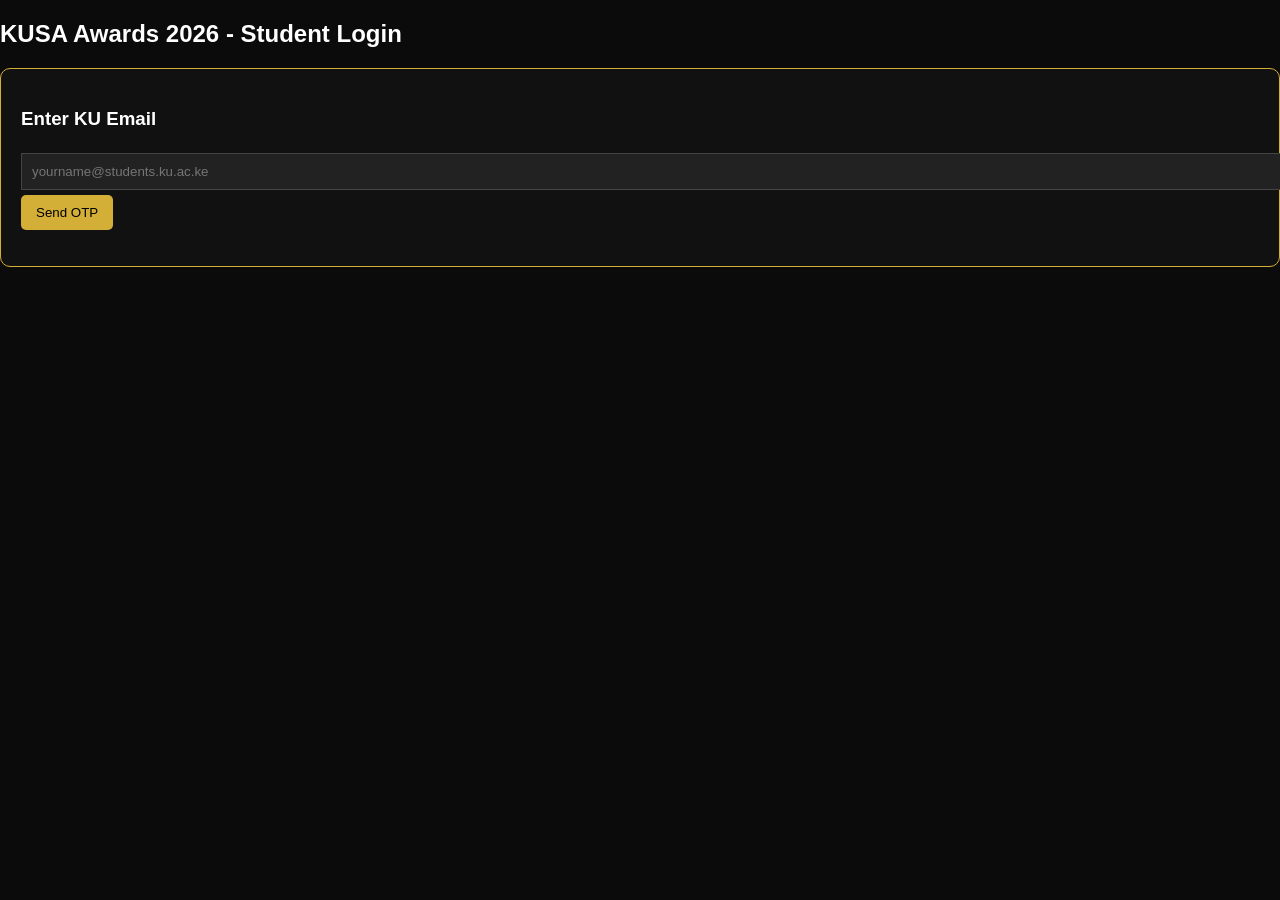
<file: index.html>
<!DOCTYPE html>
<html>
<head>
  <title>KUSA Awards</title>
</head>
<body>

<h2>Loading KUSA Awards...</h2>

<script>
  // simple router
  const token = localStorage.getItem("token");

  if (!token) {
    window.location.href = "/user/login.html";
  } else {
    window.location.href = "/user/dashboard.html";
  }
</script>

</body>
</html>
</file>
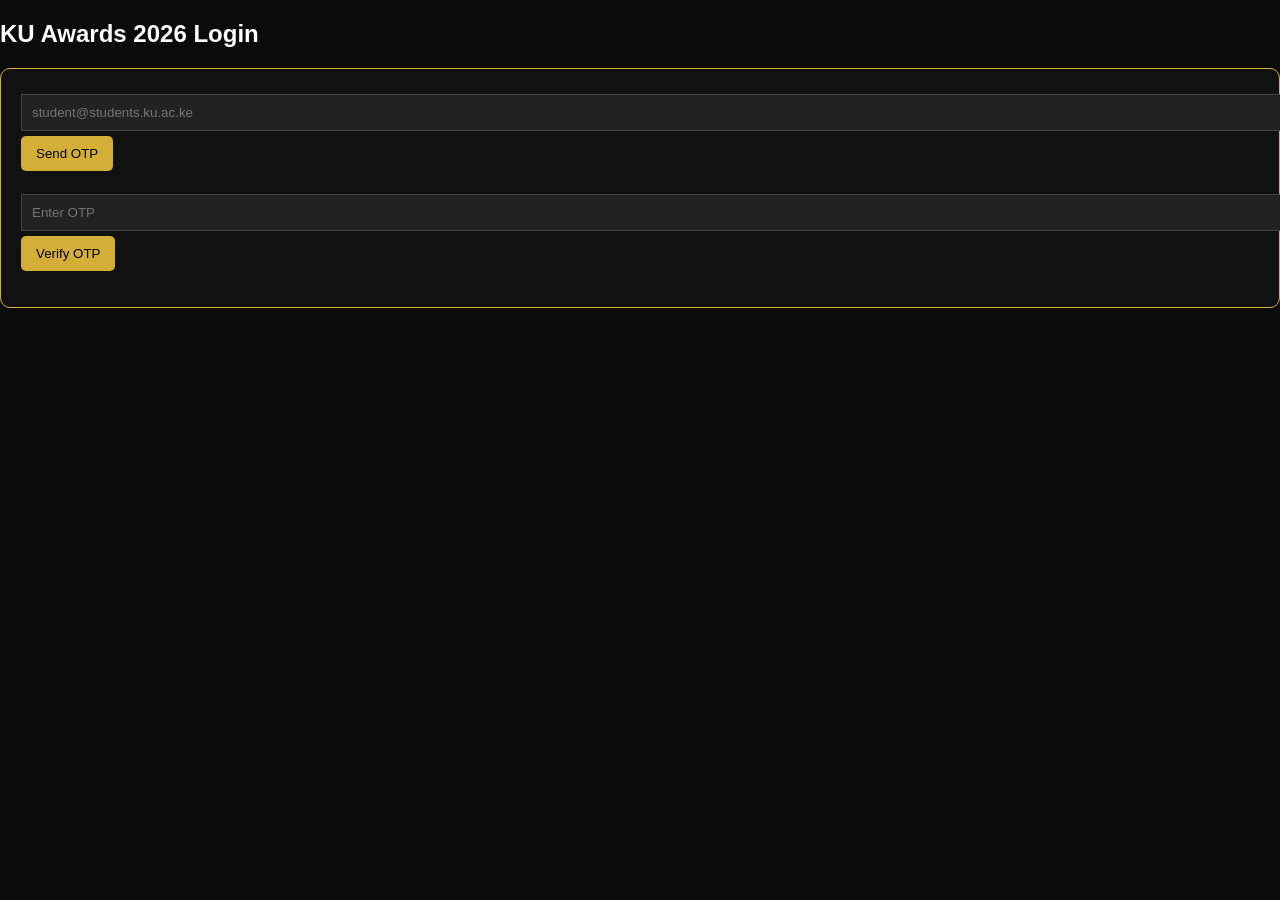
<file: auth.html>
<!DOCTYPE html>
<html>
<head>
  <title>KU Awards Login</title>
  <link rel="stylesheet" href="../css/styles.css">
</head>

<body>

<h2>KU Awards 2026 Login</h2>

<div class="card">

  <input type="email" id="email" placeholder="student@students.ku.ac.ke">

  <button onclick="sendOtp()">Send OTP</button>

  <br><br>

  <input type="text" id="otp" placeholder="Enter OTP">

  <button onclick="verifyOtp()">Verify OTP</button>

  <p id="msg"></p>

</div>

<script src="../js/api.js"></script>

<script>
async function sendOtp() {
  const email = document.getElementById("email").value;

  const res = await fetch("http://localhost:5000/api/auth/send-otp", {
    method: "POST",
    headers: {"Content-Type": "application/json"},
    body: JSON.stringify({ email })
  });

  const data = await res.json();
  document.getElementById("msg").innerText = data.message || data.error;
}

async function verifyOtp() {
  const email = document.getElementById("email").value;
  const code = document.getElementById("otp").value;

  const res = await fetch("http://localhost:5000/api/auth/verify-otp", {
    method: "POST",
    headers: {"Content-Type": "application/json"},
    body: JSON.stringify({ email, code })
  });

  const data = await res.json();

  if (data.token) {
    localStorage.setItem("token", data.token);
    window.location.href = "home.html";
  } else {
    document.getElementById("msg").innerText = data.error;
  }
}
</script>

</body>
</html>
</file>
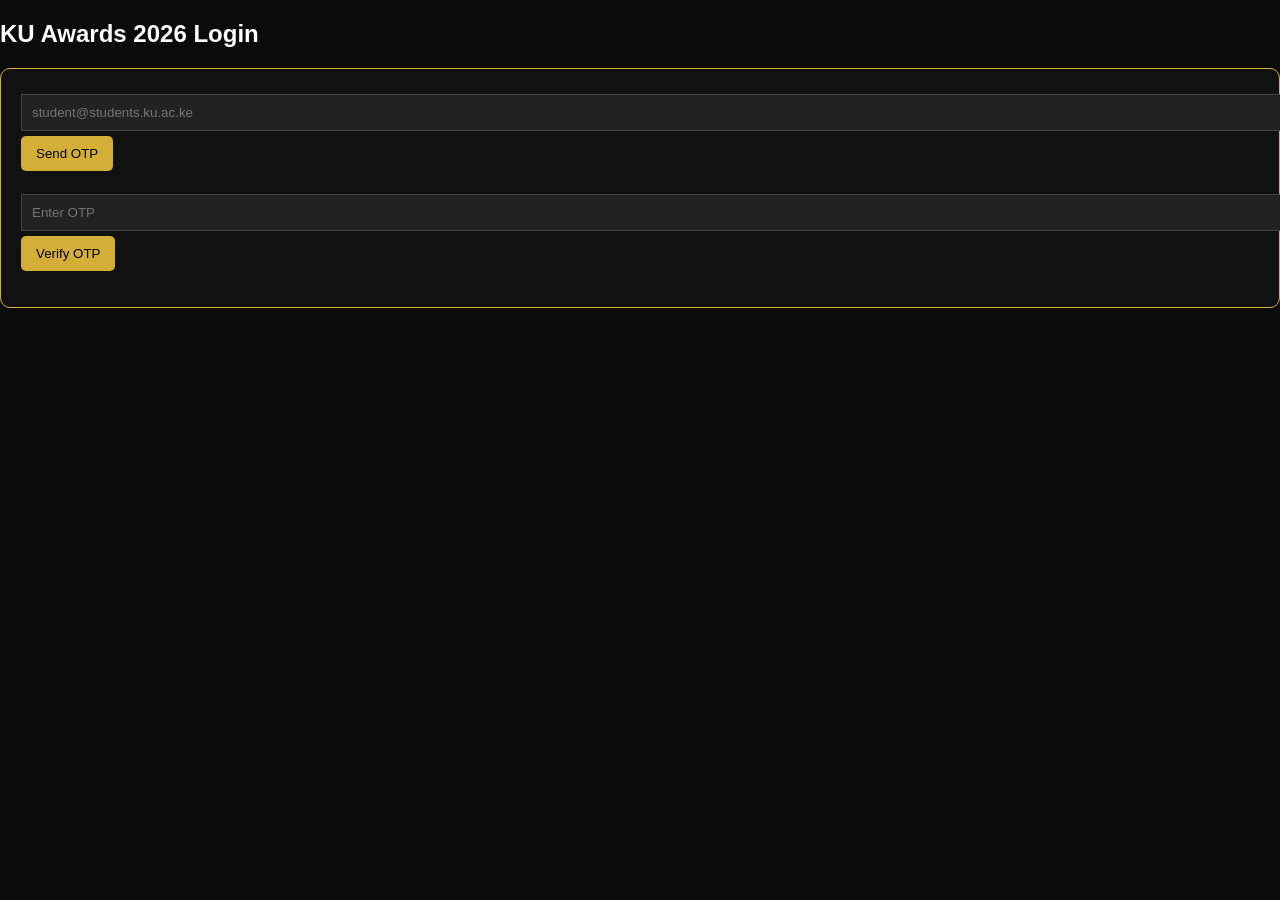
<file: home.html>
<!DOCTYPE html>
<html>
<head>
  <title>KU Awards Home</title>
  <link rel="stylesheet" href="../css/styles.css">
</head>

<body>

<h2>Welcome to KU Awards</h2>

<button onclick="logout()">Logout</button>

<div id="categories"></div>

<script src="../js/api.js"></script>

<script>
if (!localStorage.getItem("token")) {
  window.location.href = "auth.html";
}

async function loadCategories() {
  const res = await fetch("http://localhost:5000/api/categories", {
    headers: {
      Authorization: "Bearer " + localStorage.getItem("token")
    }
  });

  const data = await res.json();

  const container = document.getElementById("categories");

  data.forEach(cat => {
    const div = document.createElement("div");

    div.className = "card";

    div.innerHTML = `
      <h3>${cat.name}</h3>
      <button onclick="goToVote('${cat.id}')">Vote</button>
      <button onclick="goToNominate('${cat.id}')">Nominate</button>
    `;

    container.appendChild(div);
  });
}

function goToVote(id) {
  localStorage.setItem("categoryId", id);
  window.location.href = "vote.html";
}

function goToNominate(id) {
  localStorage.setItem("categoryId", id);
  window.location.href = "nominate.html";
}

function logout() {
  localStorage.clear();
  window.location.href = "auth.html";
}

loadCategories();
</script>

</body>
</html>
</file>
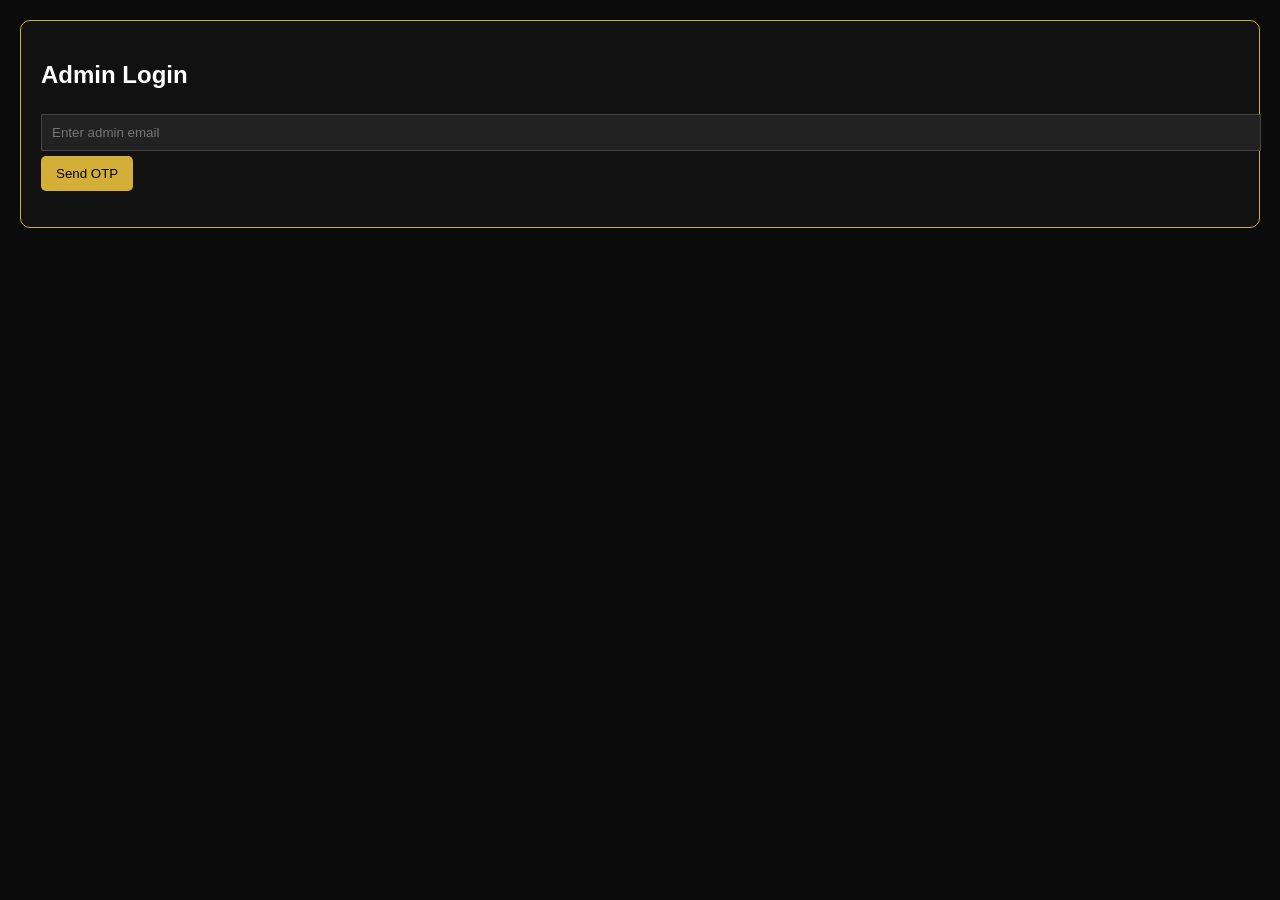
<file: admin/control.html>
<!DOCTYPE html>
<html>
<head>
  <title>Control Panel</title>
  <link rel="stylesheet" href="../css/styles.css">
</head>
<body>

<div class="container">

  <h1>Control Panel</h1>

  <div class="card">
    <h3>Current Status</h3>

    <p>Voting: <span id="votingStatus"></span></p>
    <p>Nominations: <span id="nominationsStatus"></span></p>
  </div>

  <div class="card">
    <h3>Toggle Controls</h3>

    <button onclick="setVoting(true)">Open Voting</button>
    <button class="danger" onclick="setVoting(false)">Close Voting</button>

    <br><br>

    <button onclick="setNominations(true)">Open Nominations</button>
    <button class="danger" onclick="setNominations(false)">Close Nominations</button>

    <p id="msg"></p>
  </div>

  <button onclick="goBack()">Back</button>

</div>

<script src="../js/api.js"></script>
<script src="../js/control.js"></script>

</body>
</html>
</file>
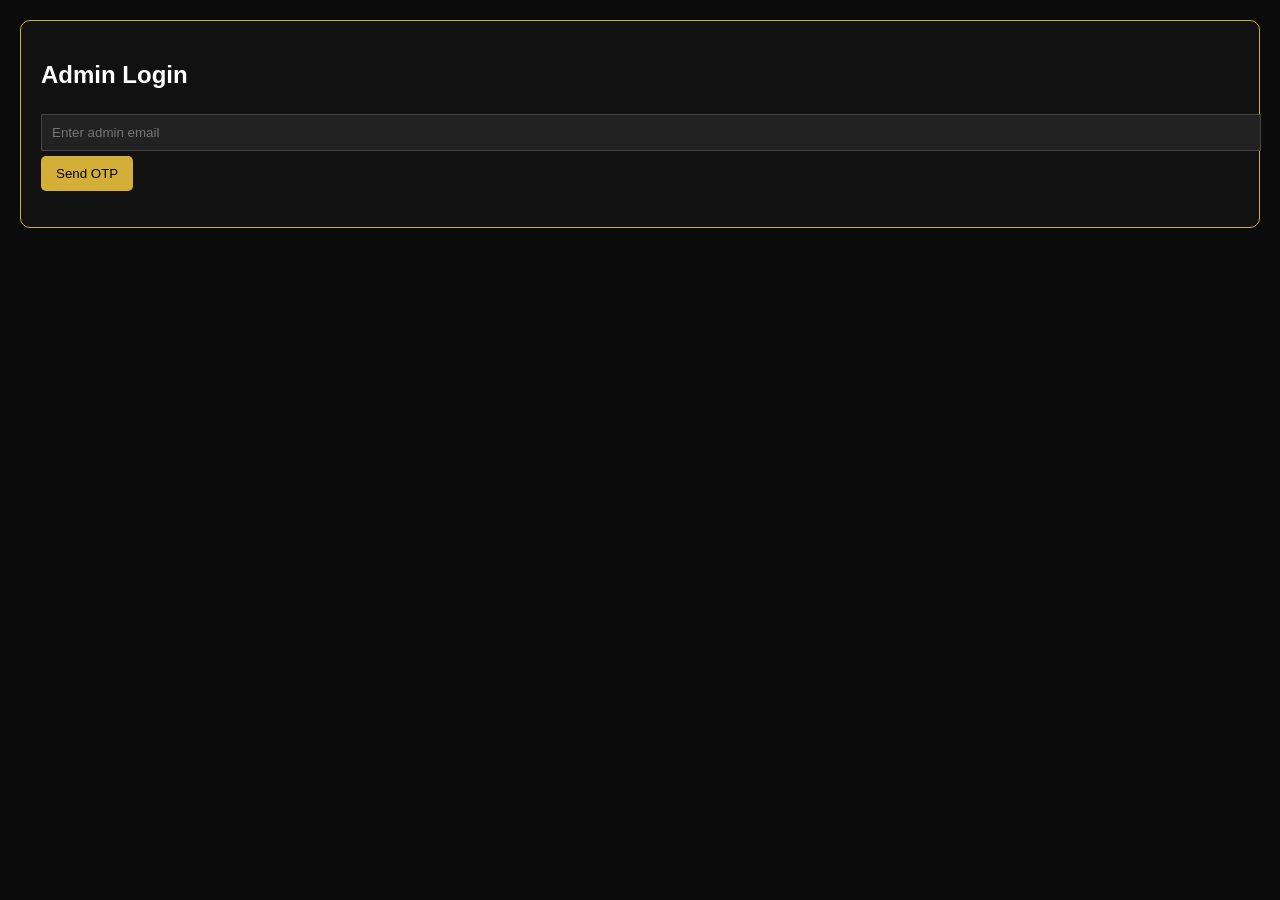
<file: admin/dashboard.html>
<!DOCTYPE html>
<html>
<head>
  <title>Admin Dashboard</title>

  <link rel="stylesheet" href="../css/styles.css">

  <meta name="viewport" content="width=device-width, initial-scale=1.0">
</head>

<body>

<div class="container">

  <h1>Admin Dashboard</h1>

  <div class="card">

    <p>Total Users:
      <span id="users">0</span>
    </p>

    <p>Total Votes:
      <span id="votes">0</span>
    </p>

    <p>Total Nominees:
      <span id="nominees">0</span>
    </p>

    <p>Total Categories:
      <span id="categories">0</span>
    </p>

    <p>Voting:
      <span id="voting">...</span>
    </p>

    <p>Nominations:
      <span id="nominations">...</span>
    </p>

  </div>

  <button onclick="go('nominees.html')">
    Manage Nominees
  </button>

  <button onclick="go('control.html')">
    Control Panel
  </button>

  <button onclick="go('results.html')">
    View Results
  </button>

  <button onclick="logout()" class="danger">
    Logout
  </button>

</div>

<script src="../js/api.js"></script>

<script>

/* =========================
   ADMIN AUTH CHECK
========================= */

const adminToken =
  localStorage.getItem("adminToken");

const adminUser =
  JSON.parse(
    localStorage.getItem("adminUser")
  );

/* =========================
   BLOCK UNAUTHORIZED USERS
========================= */

if (
  !adminToken ||
  !adminUser ||
  adminUser.role !== "ADMIN"
) {

  console.log("ADMIN NOT LOGGED IN");

  window.location.href =
    "login.html";
}

/* =========================
   NAVIGATION
========================= */

function go(page) {

  window.location.href = page;
}

/* =========================
   LOGOUT
========================= */

function logout() {

  // REMOVE ADMIN SESSION
  localStorage.removeItem("adminToken");
  localStorage.removeItem("adminUser");

  // REMOVE NORMAL USER SESSION
  localStorage.removeItem("token");
  localStorage.removeItem("user");

  window.location.href =
    "login.html";
}

/* =========================
   LOAD DASHBOARD
========================= */

async function loadDashboard() {

  try {

    const data =
      await apiRequest(
        "/api/admin/analytics/stats"
      );

    document.getElementById("users")
      .innerText = data.users || 0;

    document.getElementById("votes")
      .innerText = data.votes || 0;

    document.getElementById("nominees")
      .innerText = data.nominees || 0;

    document.getElementById("categories")
      .innerText = data.categories || 0;

    document.getElementById("voting")
      .innerText =
        data.votingOpen
          ? "OPEN"
          : "CLOSED";

    document.getElementById("nominations")
      .innerText =
        data.nominationsOpen
          ? "OPEN"
          : "CLOSED";

  } catch (err) {

    console.error(
      "DASHBOARD ERROR:",
      err.message
    );

    alert(
      "Session expired or unauthorized"
    );

    logout();
  }
}

/* =========================
   START
========================= */

loadDashboard();

</script>

</body>
</html>
</file>
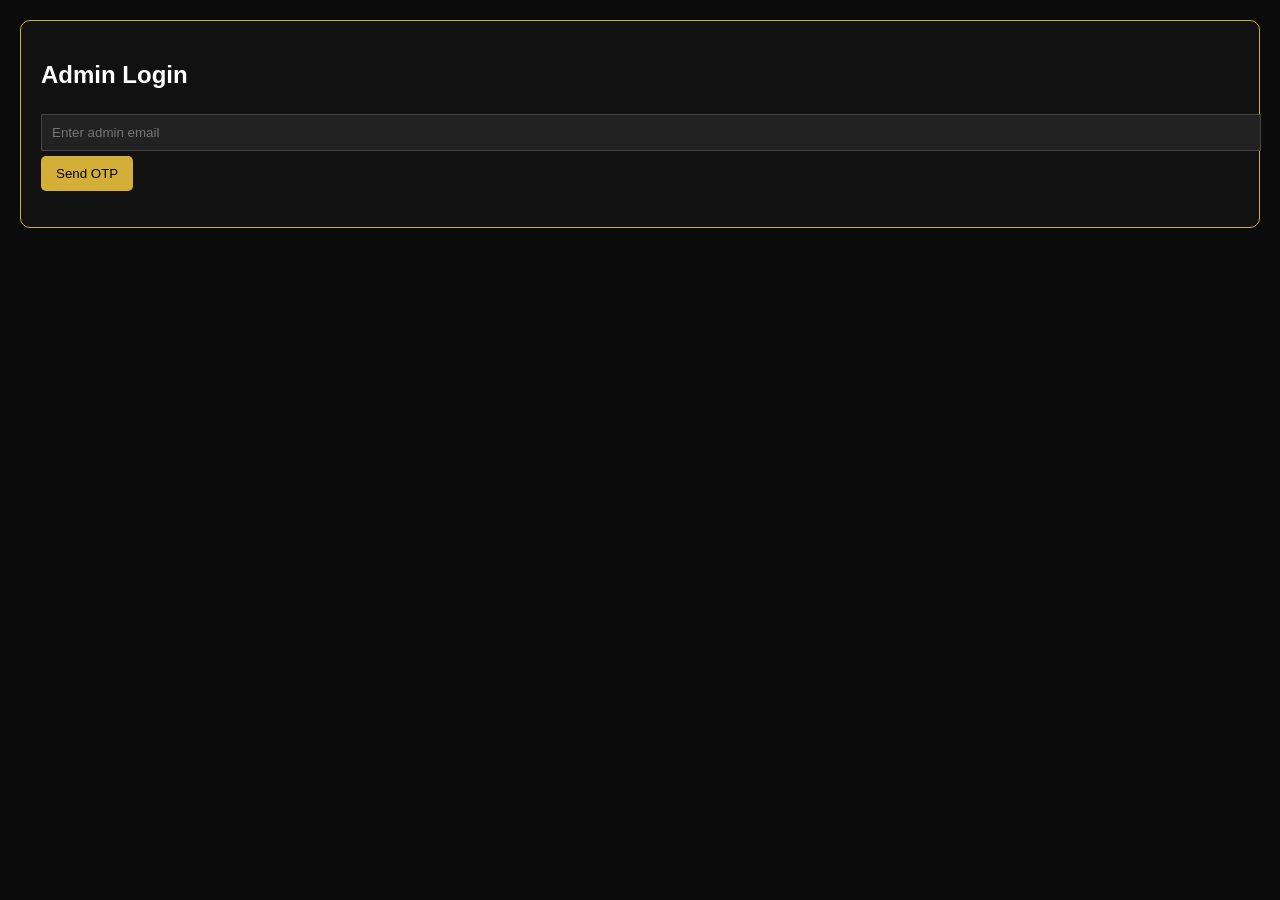
<file: admin/login.html>
<!DOCTYPE html>
<html>
<head>
  <title>Admin Login</title>
  <link rel="stylesheet" href="../css/styles.css">
</head>
<body>

<div class="container">
  <div class="card">
    <h2>Admin Login</h2>

    <!-- EMAIL INPUT -->
    <div id="emailBox">
      <input type="email" id="email" placeholder="Enter admin email">
      <button onclick="sendOtp()">Send OTP</button>
      <p id="msg1" style="color:red;"></p>
    </div>

    <!-- OTP INPUT -->
    <div id="otpBox" style="display:none;">
      <input type="text" id="otp" placeholder="Enter OTP">
      <button onclick="verifyOtp()">Verify OTP</button>
      <p id="msg2" style="color:red;"></p>
    </div>

  </div>
</div>

<script src="../js/api.js"></script>

<script>
async function sendOtp() {
  const email = document.getElementById("email").value.trim();

  if (!email) {
    document.getElementById("msg1").innerText = "Enter email";
    return;
  }

  try {
    const res = await apiRequest(
      "/auth/send-otp",
      "POST",
      { email }
    );

    document.getElementById("msg1").innerText = res.message;

    document.getElementById("emailBox").style.display = "none";
    document.getElementById("otpBox").style.display = "block";

  } catch (err) {
    document.getElementById("msg1").innerText = err.message;
  }
}

async function verifyOtp() {
  const email = document.getElementById("email").value.trim();
  const code = document.getElementById("otp").value.trim();

  if (!code) {
    document.getElementById("msg2").innerText = "Enter OTP";
    return;
  }

  try {
    const res = await apiRequest(
      "/auth/verify-otp",
      "POST",
      { email, code }
    );

    localStorage.clear();
    localStorage.setItem("token", res.token);
    localStorage.setItem("user", JSON.stringify(res.user));

    if (res.user.role === "ADMIN") {
      window.location.href = "../admin/dashboard.html";
    } else {
      window.location.href = "../dashboard.html";
    }

  } catch (err) {
    document.getElementById("msg2").innerText = err.message;
  }
}
</script>

</body>
</html>
</file>
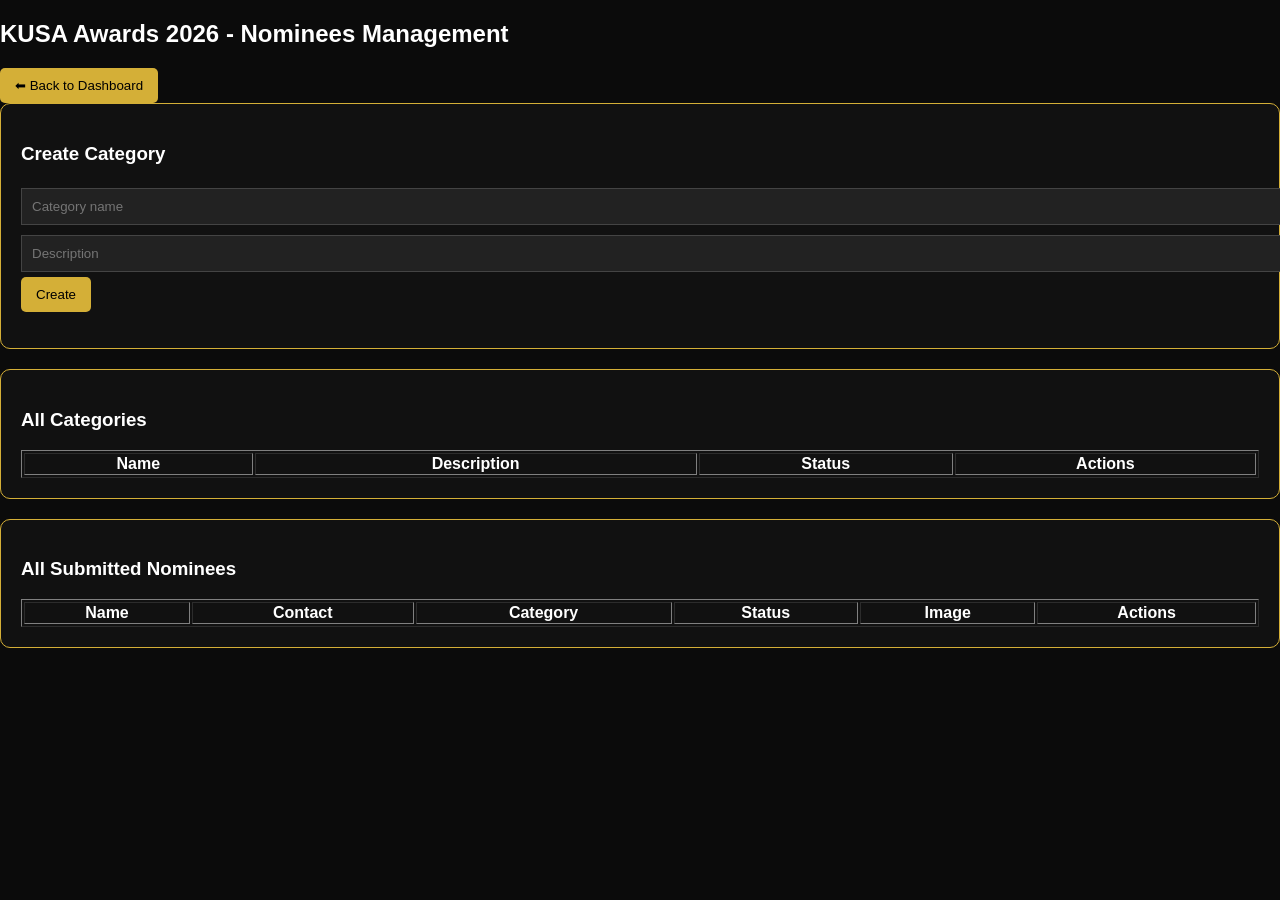
<file: admin/nominees.html>
<!DOCTYPE html>
<html lang="en">
<head>
  <meta charset="UTF-8">
  <title>KUSA Awards 2026 - Admin Nominees</title>
  <link rel="stylesheet" href="../css/styles.css">
</head>

<body>

<h2>KUSA Awards 2026 - Nominees Management</h2>

<button onclick="goBack()">⬅ Back to Dashboard</button>

<!-- =========================
     CREATE CATEGORY
========================= -->
<div class="card">
  <h3>Create Category</h3>

  <input type="text" id="catName" placeholder="Category name">
  <input type="text" id="catDesc" placeholder="Description">

  <button onclick="createCategory()">Create</button>

  <p id="catMsg"></p>
</div>

<!-- =========================
     ALL CATEGORIES (NEW)
========================= -->
<div class="card">
  <h3>All Categories</h3>

  <table border="1" width="100%">
    <thead>
      <tr>
        <th>Name</th>
        <th>Description</th>
        <th>Status</th>
        <th>Actions</th>
      </tr>
    </thead>

    <tbody id="categoryTable"></tbody>
  </table>
</div>

<!-- =========================
     NOMINEES
========================= -->
<div class="card">
  <h3>All Submitted Nominees</h3>

  <table border="1" width="100%">
    <thead>
      <tr>
        <th>Name</th>
        <th>Contact</th>
        <th>Category</th>
        <th>Status</th>
        <th>Image</th>
        <th>Actions</th>
      </tr>
    </thead>

    <tbody id="nomineeTable"></tbody>
  </table>
</div>

<script>
const API = "https://kusa-awards-2026-backend.onrender.com";
const token = localStorage.getItem("adminToken");

/* =========================
   NAVIGATION
========================= */
function goBack() {
  window.location.href = "dashboard.html";
}

/* =========================
   CREATE CATEGORY
========================= */
async function createCategory() {
  const name = document.getElementById("catName").value;
  const description = document.getElementById("catDesc").value;

  const res = await fetch(`${API}/categories`, {
    method: "POST",
    headers: {
      "Content-Type": "application/json",
      Authorization: "Bearer " + token
    },
    body: JSON.stringify({ name, description })
  });

  const data = await res.json();

  document.getElementById("catMsg").innerText =
    data.success ? "Category created!" : data.error;

  loadCategories();
}

/* =========================
   LOAD CATEGORIES (NEW)
========================= */
async function loadCategories() {
  try {
    const res = await fetch(`${API}/categories`, {
      headers: {
        Authorization: "Bearer " + token
      }
    });

    const categories = await res.json();

    const table = document.getElementById("categoryTable");
    table.innerHTML = "";

    if (!Array.isArray(categories) || categories.length === 0) {
      table.innerHTML = "<tr><td colspan='4'>No categories</td></tr>";
      return;
    }

    categories.forEach(cat => {
      const row = document.createElement("tr");

      row.innerHTML = `
        <td>${cat.name}</td>
        <td>${cat.description || "-"}</td>
        <td>${cat.isActive ? "🟢 Active" : "🔴 Inactive"}</td>
        <td>
          <button onclick="deleteCategory('${cat.id}')">Delete</button>
        </td>
      `;

      table.appendChild(row);
    });

  } catch (err) {
    console.error("Category load error:", err);
  }
}

/* =========================
   DELETE CATEGORY (NEW)
========================= */
async function deleteCategory(id) {
  if (!confirm("Delete this category? This will remove related nominees.")) return;

  const res = await fetch(`${API}/categories/${id}`, {
    method: "DELETE",
    headers: {
      Authorization: "Bearer " + token
    }
  });

  const data = await res.json();

  alert(data.success ? "Category deleted!" : data.error);

  loadCategories();
}

/* =========================
   LOAD NOMINEES
========================= */
async function loadNominees() {
  try {
    const res = await fetch(`${API}/nominations/admin/all`, {
      headers: {
        Authorization: "Bearer " + token
      }
    });

    const data = await res.json();
    const nominations = data.nominations || [];

    const table = document.getElementById("nomineeTable");
    table.innerHTML = "";

    if (nominations.length === 0) {
      table.innerHTML = "<tr><td colspan='6'>No nominations yet</td></tr>";
      return;
    }

    nominations.forEach(n => {
      const nominee = n.nominee || {};

      const row = document.createElement("tr");

      row.innerHTML = `
        <td>${nominee.name || "-"}</td>
        <td>${nominee.contact || "-"}</td>
        <td>${nominee.category?.name || "-"}</td>
        <td>${nominee.approved ? "✅ Approved" : "❌ Pending"}</td>

        <td>
          <input type="file" id="file-${nominee.id}">
          <button onclick="uploadImage('${nominee.id}')">Upload</button>
        </td>

        <td>
          <button onclick="approve('${nominee.id}')">Approve</button>
          <button onclick="removeNominee('${nominee.id}')">Delete</button>
        </td>
      `;

      table.appendChild(row);
    });

  } catch (err) {
    console.error(err);
  }
}

/* =========================
   APPROVE
========================= */
async function approve(id) {
  const res = await fetch(`${API}/nominees/${id}/approve`, {
    method: "PUT",
    headers: {
      Authorization: "Bearer " + token
    }
  });

  const data = await res.json();

  alert(data.success ? "Approved!" : data.error);
  loadNominees();
}

/* =========================
   DELETE NOMINEE
========================= */
async function removeNominee(id) {
  if (!confirm("Delete this nominee?")) return;

  const res = await fetch(`${API}/nominees/${id}`, {
    method: "DELETE",
    headers: {
      Authorization: "Bearer " + token
    }
  });

  const data = await res.json();

  alert(data.success ? "Deleted!" : data.error);
  loadNominees();
}

/* =========================
   IMAGE UPLOAD
========================= */
async function uploadImage(id) {
  const fileInput = document.getElementById(`file-${id}`);
  const file = fileInput?.files[0];

  if (!file) {
    alert("Select an image first");
    return;
  }

  const formData = new FormData();
  formData.append("image", file);

  const res = await fetch(`${API}/nominees/${id}/image`, {
    method: "PUT",
    headers: {
      Authorization: "Bearer " + token
    },
    body: formData
  });

  const data = await res.json();

  if (data.success) {
    alert("Image uploaded!");
    loadNominees();
  } else {
    alert(data.error || "Upload failed");
  }
}

/* INIT */
loadCategories();
loadNominees();
</script>

</body>
</html>
</file>
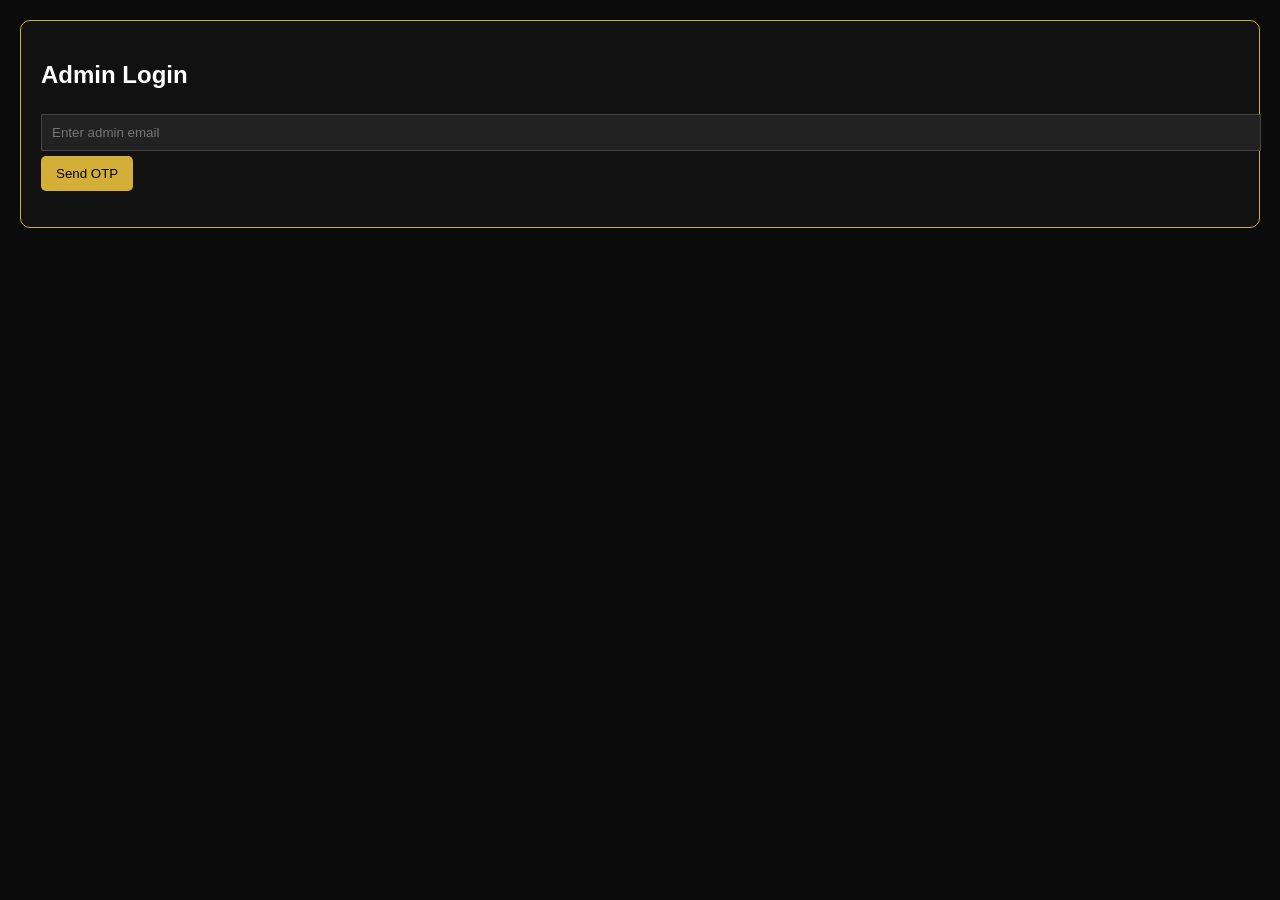
<file: admin/results.html>
<!DOCTYPE html>
<html>
<head>
  <title>Results</title>
  <link rel="stylesheet" href="../css/styles.css">
</head>
<body>

<div class="container">

  <h1>Results & Winners</h1>

  <div class="card">
    <h3>Select Category</h3>

    <select id="category" onchange="loadResults()"></select>
  </div>

  <div class="card">
    <h3>Results</h3>

    <table border="1" width="100%">
      <thead>
        <tr>
          <th>Rank</th>
          <th>Nominee</th>
          <th>Votes</th>
          <th>Action</th>
        </tr>
      </thead>
      <tbody id="resultsTable"></tbody>
    </table>
  </div>

  <p id="msg"></p>

  <button onclick="goBack()">Back</button>

</div>

<script src="../js/api.js"></script>
<script src="../js/results.js"></script>

</body>
</html>
</file>
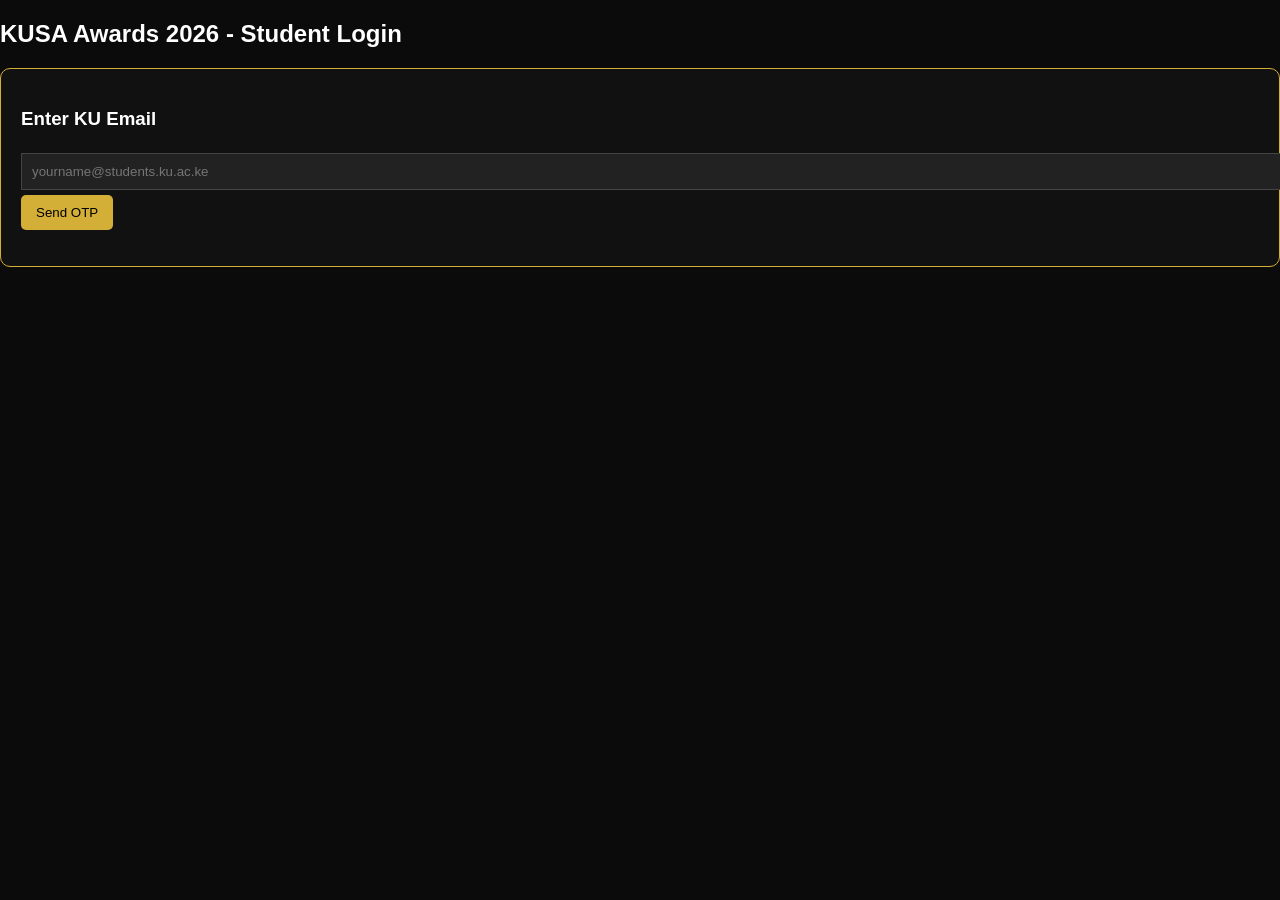
<file: user/dashboard.html>
<!DOCTYPE html>
<html lang="en">
<head>
  <meta charset="UTF-8">
  <title>KUSA Awards - Dashboard</title>
  <link rel="stylesheet" href="../css/styles.css">
</head>

<body>

<script>
const token = localStorage.getItem("token");

if (!token) {
  window.location.replace("login.html");
}
</script>

<h2>Welcome to KUSA Awards</h2>

<div class="card">
  <button onclick="go('vote.html')">🗳 Vote</button>
  <button onclick="go('nominate.html')">⭐ Nominate</button>
  <button onclick="go('results.html')">🏆 View Results</button>
</div>

<script>
function go(page) {
  window.location.href = page;
}
</script>

</body>
</html>
</file>
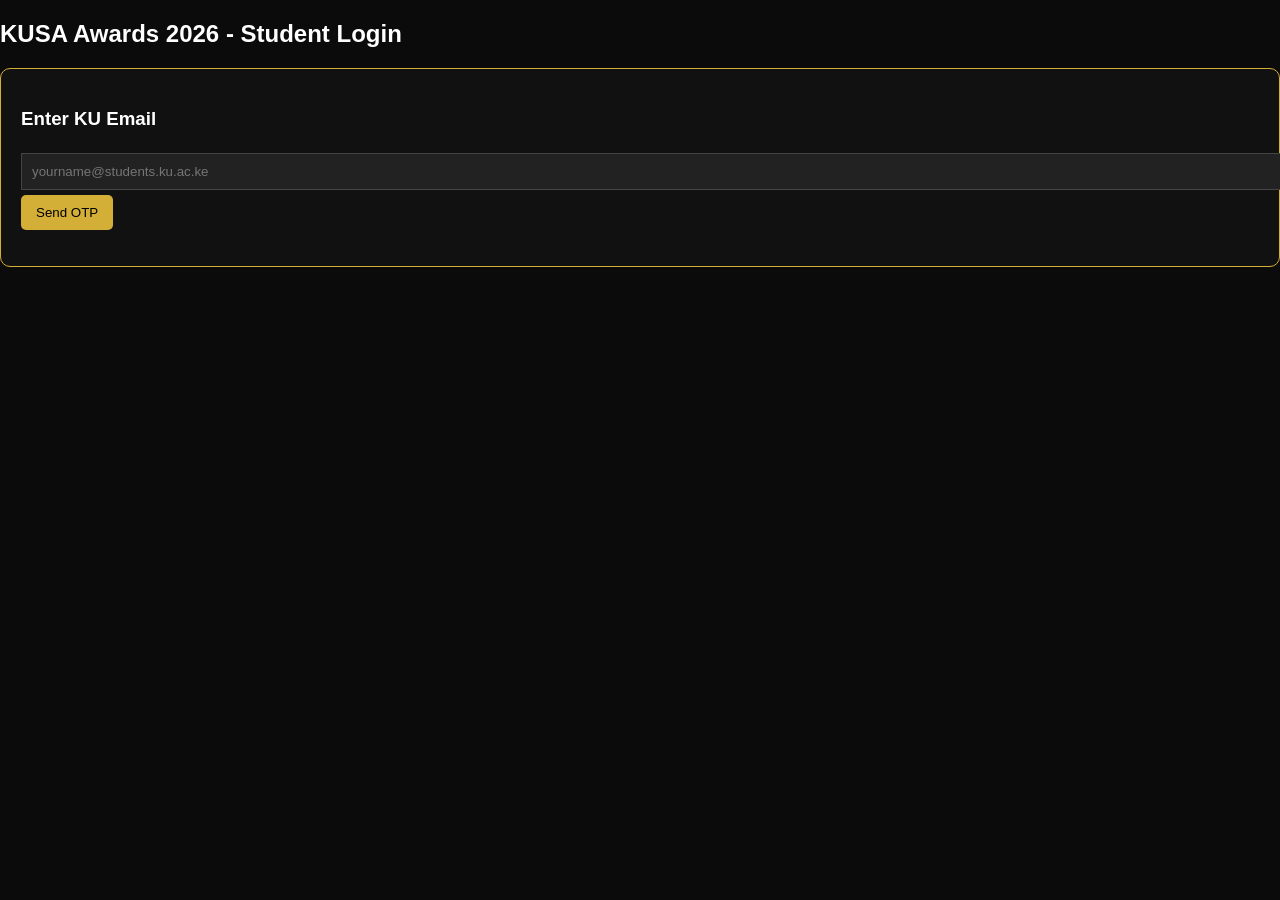
<file: user/login.html>
<!DOCTYPE html>
<html lang="en">
<head>
  <meta charset="UTF-8">
  <title>KUSA Awards 2026 - User Login</title>
  <link rel="stylesheet" href="../css/styles.css">
</head>

<body>

<h2>KUSA Awards 2026 - Student Login</h2>

<div class="card" id="emailBox">
  <h3>Enter KU Email</h3>

  <input type="email" id="email" placeholder="yourname@students.ku.ac.ke">
  <button onclick="sendOtp()">Send OTP</button>

  <p id="msg1"></p>
</div>

<div class="card" id="otpBox" style="display:none;">
  <h3>Enter OTP</h3>

  <input type="text" id="otp" placeholder="6-digit code">
  <button onclick="verifyOtp()">Verify</button>

  <p id="msg2"></p>
</div>

<script>
const API = "https://kusa-awards-2026-backend.onrender.com";

/* =========================
   SEND OTP
========================= */
async function sendOtp() {
  const email = document.getElementById("email").value.trim();

  try {
    const res = await fetch(`${API}/auth/send-otp`, {
      method: "POST",
      headers: {
        "Content-Type": "application/json"
      },
      body: JSON.stringify({ email })
    });

    const data = await res.json();

    document.getElementById("msg1").innerText =
      data.message || data.error;

    if (data.message) {
      document.getElementById("emailBox").style.display = "none";
      document.getElementById("otpBox").style.display = "block";
    }

  } catch (err) {
    document.getElementById("msg1").innerText =
      "Failed to send OTP";
  }
}

/* =========================
   VERIFY OTP
========================= */
async function verifyOtp() {
  const email = document.getElementById("email").value.trim();
  const code = document.getElementById("otp").value.trim();

  try {
    const res = await fetch(`${API}/auth/verify-otp`, {
      method: "POST",
      headers: {
        "Content-Type": "application/json"
      },
      body: JSON.stringify({ email, code })
    });

    const data = await res.json();

    if (data.token) {
      localStorage.clear();
      localStorage.setItem("token", data.token);
      localStorage.setItem("user", JSON.stringify(data.user));

      // ROLE-BASED REDIRECT FIX
      if (data.user.role === "ADMIN") {
        window.location.href = "../admin/dashboard.html";
      } else {
        window.location.href = "dashboard.html";
      }

    } else {
      document.getElementById("msg2").innerText =
        data.error || "Login failed";
    }

  } catch (err) {
    document.getElementById("msg2").innerText =
      "Verification failed";
  }
}
</script>

</body>
</html>
</file>
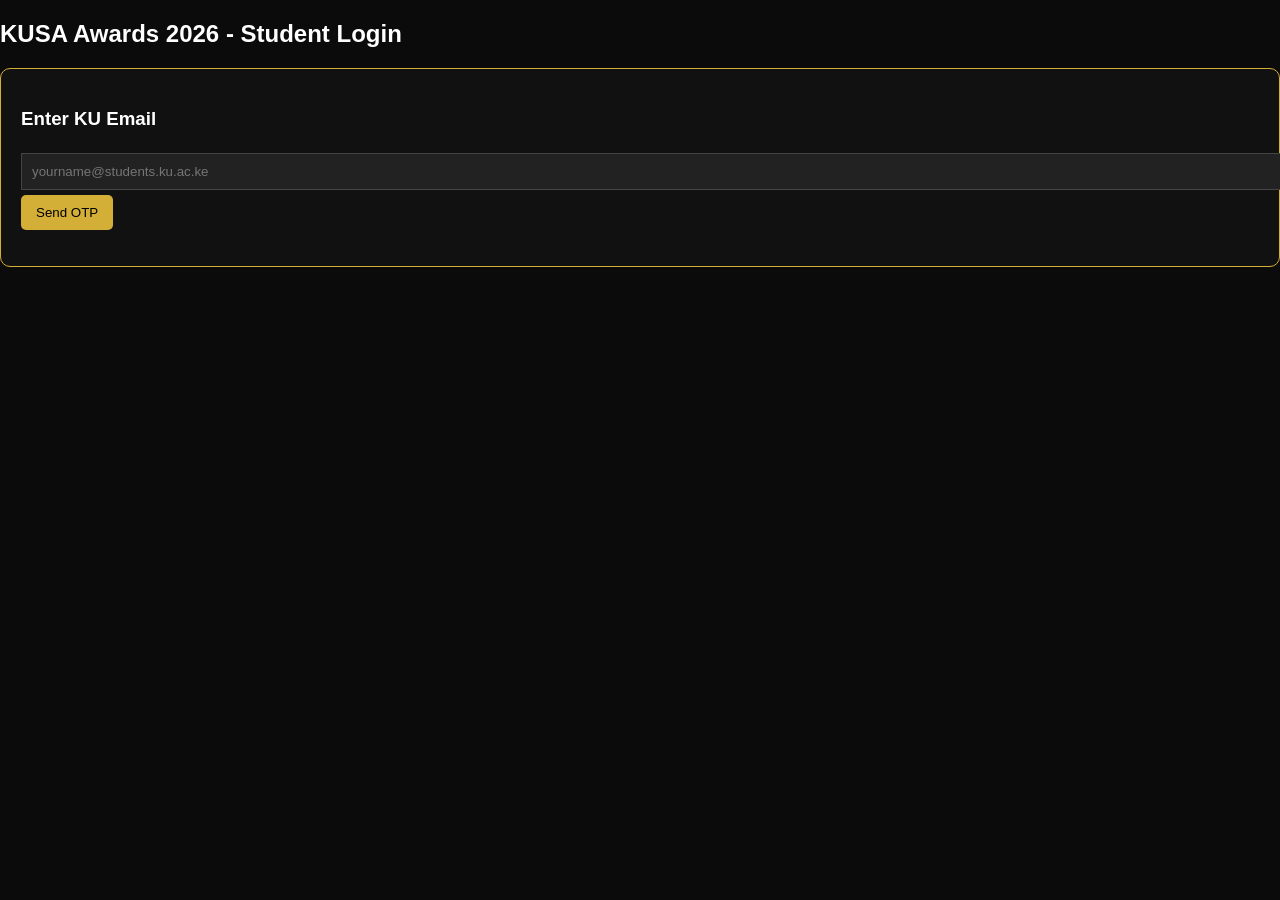
<file: user/nominate.html>
<!DOCTYPE html>
<html lang="en">
<head>
  <meta charset="UTF-8">
  <title>KUSA Awards 2026 - Nominate</title>
  <link rel="stylesheet" href="../css/styles.css">
</head>

<body>

<h2>KUSA Awards 2026 - Nominate a Candidate</h2>

<button onclick="goBack()">⬅ Back</button>

<script>
const token = localStorage.getItem("token");

if (!token) {
  alert("Please log in first.");
  window.location.href = "login.html";
}
</script>

<!-- =========================
     NOMINATION FORM
========================= -->
<div class="card">
  <h3>Submit Nomination</h3>

  <input type="text" id="name" placeholder="Nominee Full Name">
  <input type="text" id="contact" placeholder="Nominee Contact (Phone or Email)">

  <select id="categorySelect">
    <option value="">Select Category</option>
  </select>

  <textarea id="reason" placeholder="Why are you nominating this person? (optional)"></textarea>

  <button onclick="submitNomination()">Submit Nomination</button>

  <p id="msg"></p>
</div>

<!-- =========================
     MY NOMINATIONS
========================= -->
<div class="card">
  <h3>My Nominations</h3>
  <div id="myNominations"></div>
</div>

<script>
const API = "http://localhost:5000/api";

/* =========================
   NAVIGATION
========================= */
function goBack() {
  window.location.href = "dashboard.html";
}

/* =========================
   LOAD CATEGORIES
========================= */
async function loadCategories() {
  try {
    const res = await fetch(`${API}/categories/public`, {
      headers: {
        Authorization: "Bearer " + token
      }
    });

    const categories = await res.json();

    const select = document.getElementById("categorySelect");
    select.innerHTML = '<option value="">Select Category</option>';

    if (!Array.isArray(categories)) return;

    categories.forEach(cat => {
      const option = document.createElement("option");
      option.value = cat.id;
      option.textContent = cat.name;
      select.appendChild(option);
    });

  } catch (err) {
    console.error("Failed to load categories:", err);
  }
}

/* =========================
   SUBMIT NOMINATION
========================= */
async function submitNomination() {
  const name = document.getElementById("name").value.trim();
  const contact = document.getElementById("contact").value.trim();
  const categoryId = document.getElementById("categorySelect").value;
  const reason = document.getElementById("reason").value.trim();

  if (!name || !contact || !categoryId) {
    alert("Please fill all required fields");
    return;
  }

  try {
    const res = await fetch(`${API}/nominations`, {
      method: "POST",
      headers: {
        "Content-Type": "application/json",
        Authorization: "Bearer " + token
      },
      body: JSON.stringify({
        nomineeName: name,
        contact,
        categoryId,
        reason
      })
    });

    const data = await res.json();

    if (data.success) {
      document.getElementById("msg").innerText = "Nomination submitted successfully!";

      document.getElementById("name").value = "";
      document.getElementById("contact").value = "";
      document.getElementById("reason").value = "";
      document.getElementById("categorySelect").value = "";

      loadMyNominations();
    } else {
      document.getElementById("msg").innerText = data.error || "Submission failed";
    }

  } catch (err) {
    console.error(err);
    document.getElementById("msg").innerText = "Something went wrong";
  }
}

/* =========================
   MY NOMINATIONS (FIXED)
========================= */
async function loadMyNominations() {
  try {
    const res = await fetch(`${API}/nominations/me`, {
      headers: {
        Authorization: "Bearer " + token
      }
    });

    const data = await res.json();

    const container = document.getElementById("myNominations");
    container.innerHTML = "";

    const nominations = data.nominations || [];

    if (nominations.length === 0) {
      container.innerHTML = "<p>No nominations yet</p>";
      return;
    }

    nominations.forEach(n => {
      const div = document.createElement("div");
      div.className = "card";

      div.innerHTML = `
        <h4>${n.nominee?.name || "No Name"}</h4>
        <p><strong>Category:</strong> ${n.nominee?.category?.name || "N/A"}</p>
        <p><strong>Contact:</strong> ${n.nominee?.contact || "N/A"}</p>
        <p><strong>Reason:</strong> ${n.reason || "No reason provided"}</p>
      `;

      container.appendChild(div);
    });

  } catch (err) {
    console.error(err);
    document.getElementById("myNominations").innerHTML =
      "<p>Failed to load nominations</p>";
  }
}

/* =========================
   INIT
========================= */
loadCategories();
loadMyNominations();
</script>

</body>
</html>
</file>
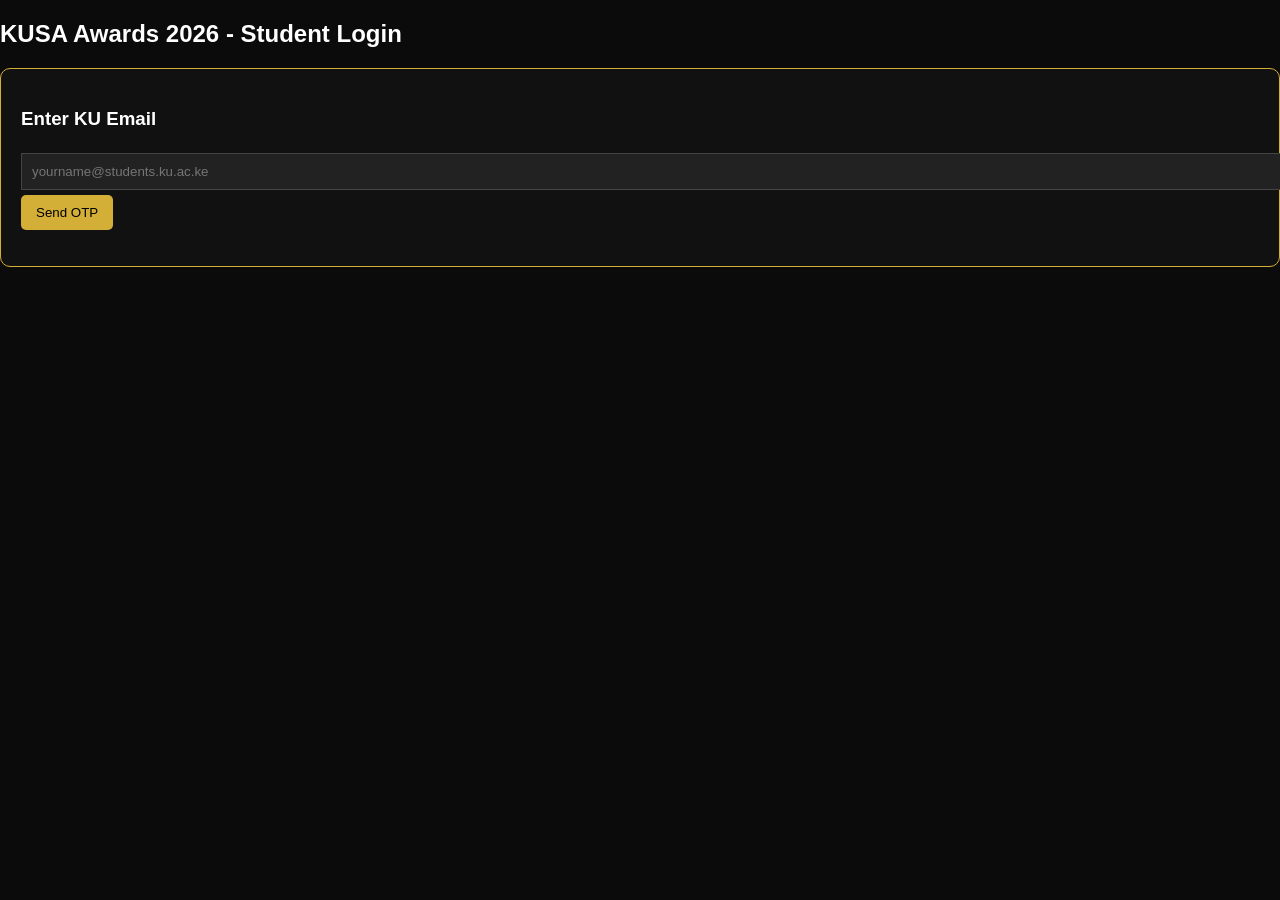
<file: user/results.html>
<!DOCTYPE html>
<html lang="en">
<head>
  <meta charset="UTF-8">
  <title>KUSA Awards 2026 - Winners</title>
  <link rel="stylesheet" href="../css/styles.css">
</head>

<body>

<h2>🏆 KUSA Awards 2026 - Winners</h2>

<button onclick="goBack()">⬅ Back</button>

<div id="resultsContainer"></div>

<script>
const API = "http://localhost:5000/api";
const token = localStorage.getItem("token");

/* =========================
   AUTH GUARD
========================= */
if (!token) {
  alert("Please login first");
  window.location.href = "login.html";
}

/* =========================
   NAVIGATION
========================= */
function goBack() {
  window.location.href = "dashboard.html";
}

/* =========================
   LOAD WINNERS
========================= */
async function loadResults() {
  try {
    const res = await fetch(`${API}/results/published`, {
      headers: {
        Authorization: "Bearer " + token
      }
    });

    const data = await res.json();

    console.log("Winners:", data); // DEBUG

    const container = document.getElementById("resultsContainer");
    container.innerHTML = "";

    if (!Array.isArray(data) || data.length === 0) {
      container.innerHTML = "<p>No results available yet</p>";
      return;
    }

    data.forEach(item => {
      const card = document.createElement("div");
      card.className = "card";

      card.innerHTML = `
        <h3>${item.category}</h3>

        ${
          item.winner
            ? `
              <img src="${item.winner.image || 'https://via.placeholder.com/120'}" width="120">
              <h4>${item.winner.name}</h4>
            `
            : `<p>No winner announced yet</p>`
        }
      `;

      container.appendChild(card);
    });

  } catch (err) {
    console.error(err);

    document.getElementById("resultsContainer").innerHTML =
      "<p>Failed to load results</p>";
  }
}

/* INIT */
loadResults();
</script>

</body>
</html>
</file>
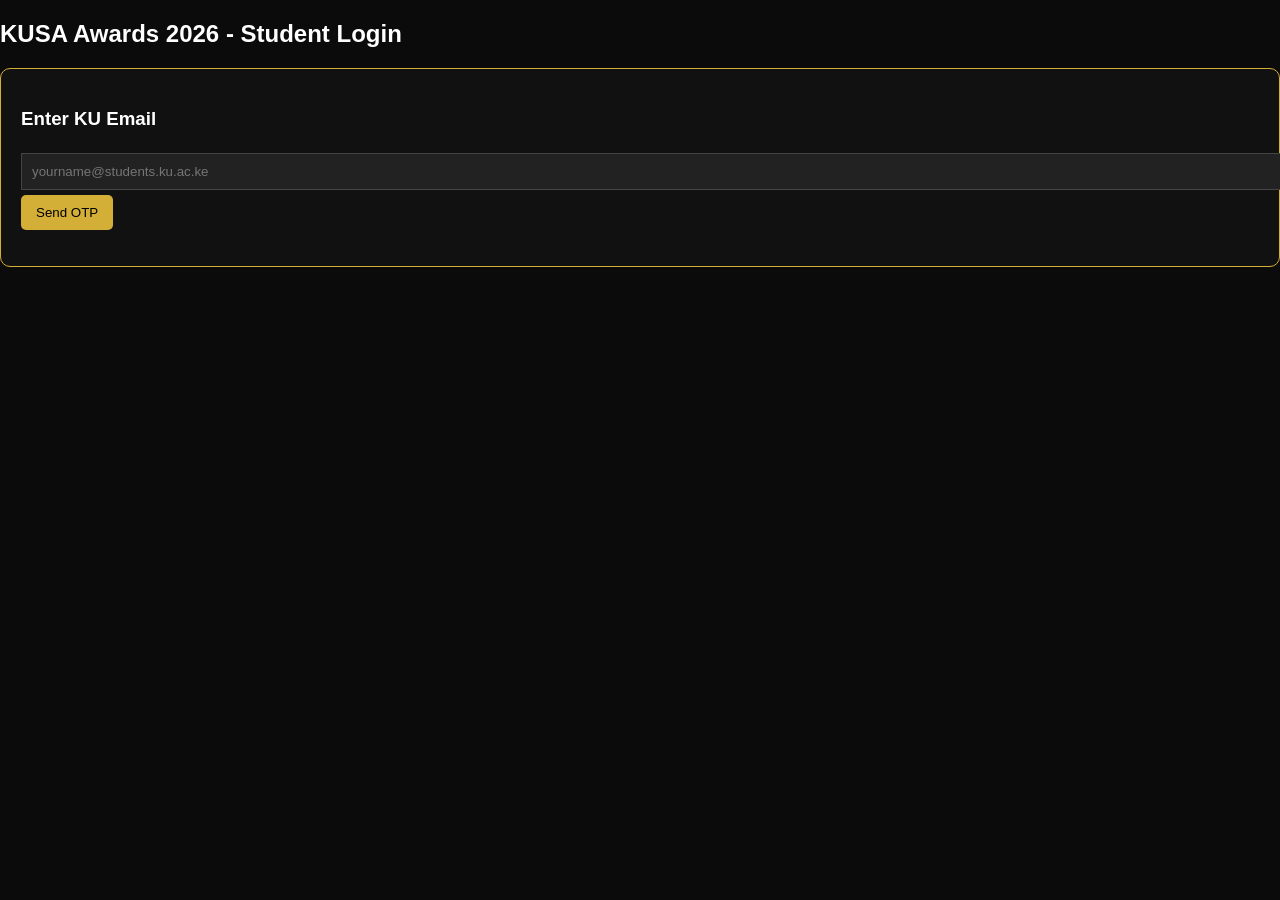
<file: user/vote.html>
<!DOCTYPE html>
<html lang="en">
<head>
  <meta charset="UTF-8">
  <title>KUSA Awards 2026 - Voting</title>
  <link rel="stylesheet" href="../css/styles.css">
</head>

<body>

<h2>KUSA Awards 2026 - Vote Now</h2>

<button onclick="goBack()">⬅ Back</button>

<script>
/* =========================
   LOGIN GUARD
========================= */
const token = localStorage.getItem("token");

if (!token) {
  alert("Please log in first.");
  window.location.href = "login.html";
}
</script>

<div id="categoriesContainer"></div>

<script>
const API = "http://localhost:5000/api";

/* =========================
   NAVIGATION
========================= */
function goBack() {
  window.location.href = "dashboard.html";
}

/* =========================
   LOAD VOTING PAGE
========================= */
async function loadVoting() {
  try {
    const res = await fetch(`${API}/categories/public`, {
      headers: { Authorization: "Bearer " + token }
    });

    const categories = await res.json();

    const container = document.getElementById("categoriesContainer");
    container.innerHTML = "";

    if (!Array.isArray(categories) || categories.length === 0) {
      container.innerHTML = "<p>No categories available</p>";
      return;
    }

    categories.forEach(category => {
      if (!category.isActive) return;

      const section = document.createElement("div");
      section.className = "card";

      section.innerHTML = `
        <h3>${category.name}</h3>
        <p>${category.description || ""}</p>
        <div id="cat-${category.id}">Loading nominees...</div>
      `;

      container.appendChild(section);

      loadNominees(category.id);
    });

  } catch (err) {
    console.error("LOAD VOTING ERROR:", err);
    document.getElementById("categoriesContainer").innerHTML =
      "<p>Failed to load voting page</p>";
  }
}

/* =========================
   LOAD NOMINEES
========================= */
async function loadNominees(categoryId) {
  try {
    const res = await fetch(`${API}/nominees`, {
      headers: { Authorization: "Bearer " + token }
    });

    const allNominees = await res.json();

    if (!Array.isArray(allNominees)) {
      throw new Error("Invalid nominees response");
    }

    // ✅ Only approved nominees
    const nominees = allNominees.filter(n => n.approved);

    // ✅ Filter by category
    const filtered = nominees.filter(n => n.categoryId === categoryId);

    const container = document.getElementById(`cat-${categoryId}`);
    container.innerHTML = "";

    if (filtered.length === 0) {
      container.innerHTML = "<p>No approved nominees</p>";
      return;
    }

    filtered.forEach(nominee => {
      const card = document.createElement("div");
      card.className = "nominee-card";

      // ✅ FIXED IMAGE HANDLING (Cloudinary-safe)
      const imageUrl =
        nominee.image && nominee.image.startsWith("http")
          ? nominee.image
          : "https://via.placeholder.com/100";

      card.innerHTML = `
        <img src="${imageUrl}" width="100" alt="Nominee Image">

        <h4>${nominee.name}</h4>

        <button onclick="vote('${categoryId}', '${nominee.id}')">
          Vote
        </button>
      `;

      container.appendChild(card);
    });

  } catch (err) {
    console.error("LOAD NOMINEES ERROR:", err);

    const container = document.getElementById(`cat-${categoryId}`);
    if (container) {
      container.innerHTML = "<p>Failed to load nominees</p>";
    }
  }
}

/* =========================
   VOTE
========================= */
async function vote(categoryId, nomineeId) {
  try {
    const res = await fetch(`${API}/vote`, {
      method: "POST",
      headers: {
        "Content-Type": "application/json",
        Authorization: "Bearer " + token
      },
      body: JSON.stringify({ categoryId, nomineeId })
    });

    const data = await res.json();

    if (data.success) {
      alert("✅ Vote submitted successfully!");
    } else {
      alert(data.error || "Vote failed");
    }

  } catch (err) {
    console.error("VOTE ERROR:", err);
    alert("Failed to submit vote");
  }
}

/* =========================
   INIT
========================= */
loadVoting();
</script>

</body>
</html>
</file>
<file: css/styles.css>
body {
  margin: 0;
  font-family: Arial, sans-serif;
  background: #0B0B0B;
  color: white;
}

.container {
  padding: 20px;
}

.card {
  background: #111;
  border: 1px solid #D4AF37;
  border-radius: 10px;
  padding: 20px;
  margin-bottom: 20px;
}

button {
  background: #D4AF37;
  border: none;
  padding: 10px 15px;
  color: black;
  cursor: pointer;
  border-radius: 5px;
}

button.danger {
  background: red;
  color: white;
}

input, select {
  padding: 10px;
  margin: 5px 0;
  width: 100%;
  background: #222;
  color: white;
  border: 1px solid #444;
}
</file>
